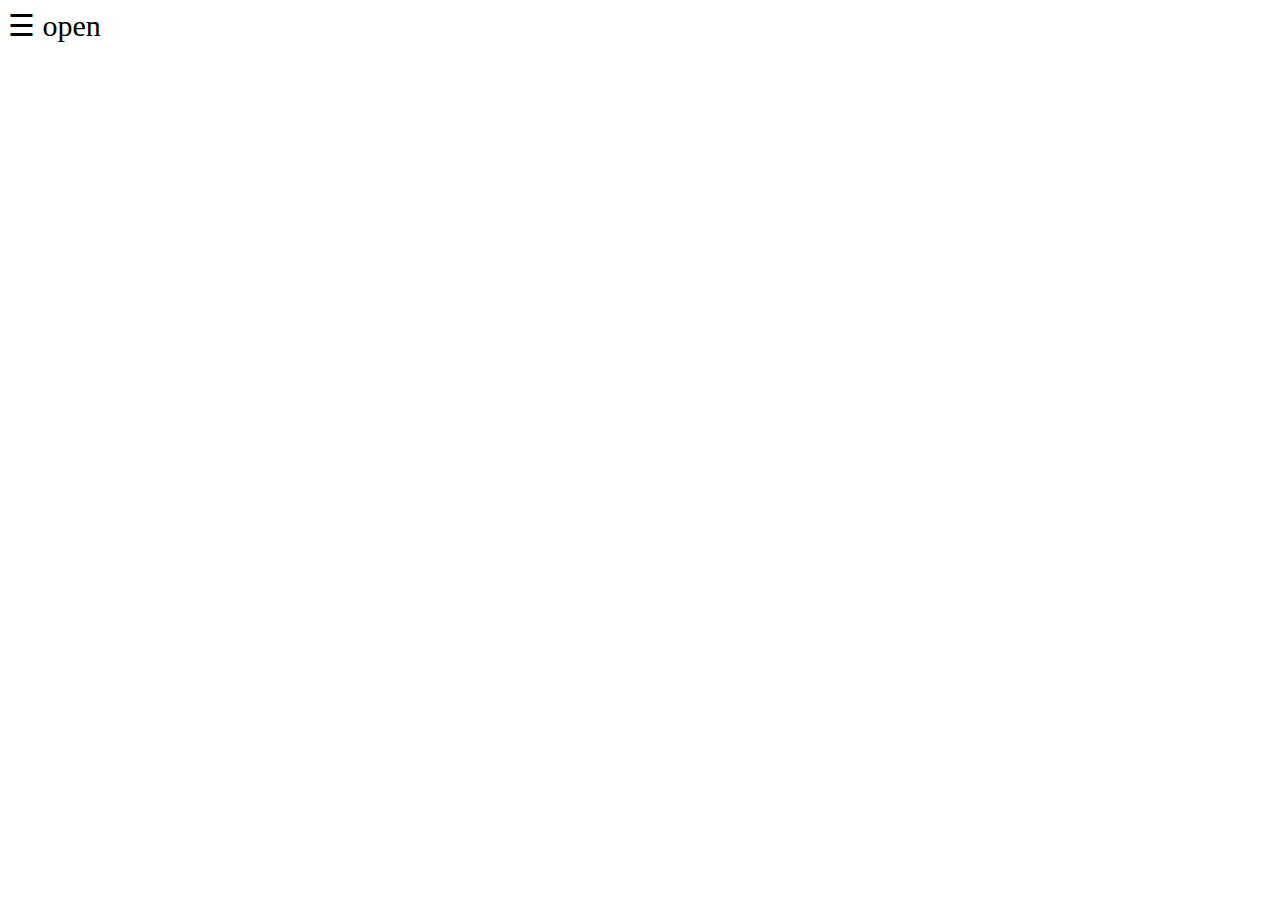
<file: maths.html>
<!DOCTYPE html>
<html>
<head>
<meta name="viewport" content="width=device-width, initial-scale=1">
<style>

.sidenav {
  height: 100%;
  width: 0;
  position: fixed;
  z-index: 1;
  top: 0;
  left: 0;
  background-color: white;
  overflow-x: hidden;
  transition: 0.5s;
  padding-top: 60px;
}

.sidenav a {
  padding: 8px 8px 8px 32px;
  text-decoration: none;
  font-size: 25px;
  color: black;
  display: block;
  transition: 0.3s;
}

.sidenav a:hover {
  color: darkgrey;
}

.sidenav .closebtn {
  position: absolute;
  top: 0;
  right: 25px;
  font-size: 36px;
  margin-left: 50px;
}
@media screen and (max-height: 450px) {
  .sidenav {padding-top: 15px;}
  .sidenav a {font-size: 18px;}
}

</style>
</head>
<body>

<div id="mySidenav" class="sidenav">
  <a href="javascript:void(0)" class="closebtn" onclick="closeNav()">&times;</a>
  <a href="#">About</a>
  <a href="#">Services</a>
  <a href="#">Clients</a>
  <a href="#">Contact</a>
</div>

<span style="font-size:30px;cursor:pointer" onclick="openNav()">&#9776; open</span>

<script>

function openNav() {
  document.getElementById("mySidenav").style.width = "250px";
}

function closeNav() {
  document.getElementById("mySidenav").style.width = "0";
}
</script>
</body>
</html>
</file>
